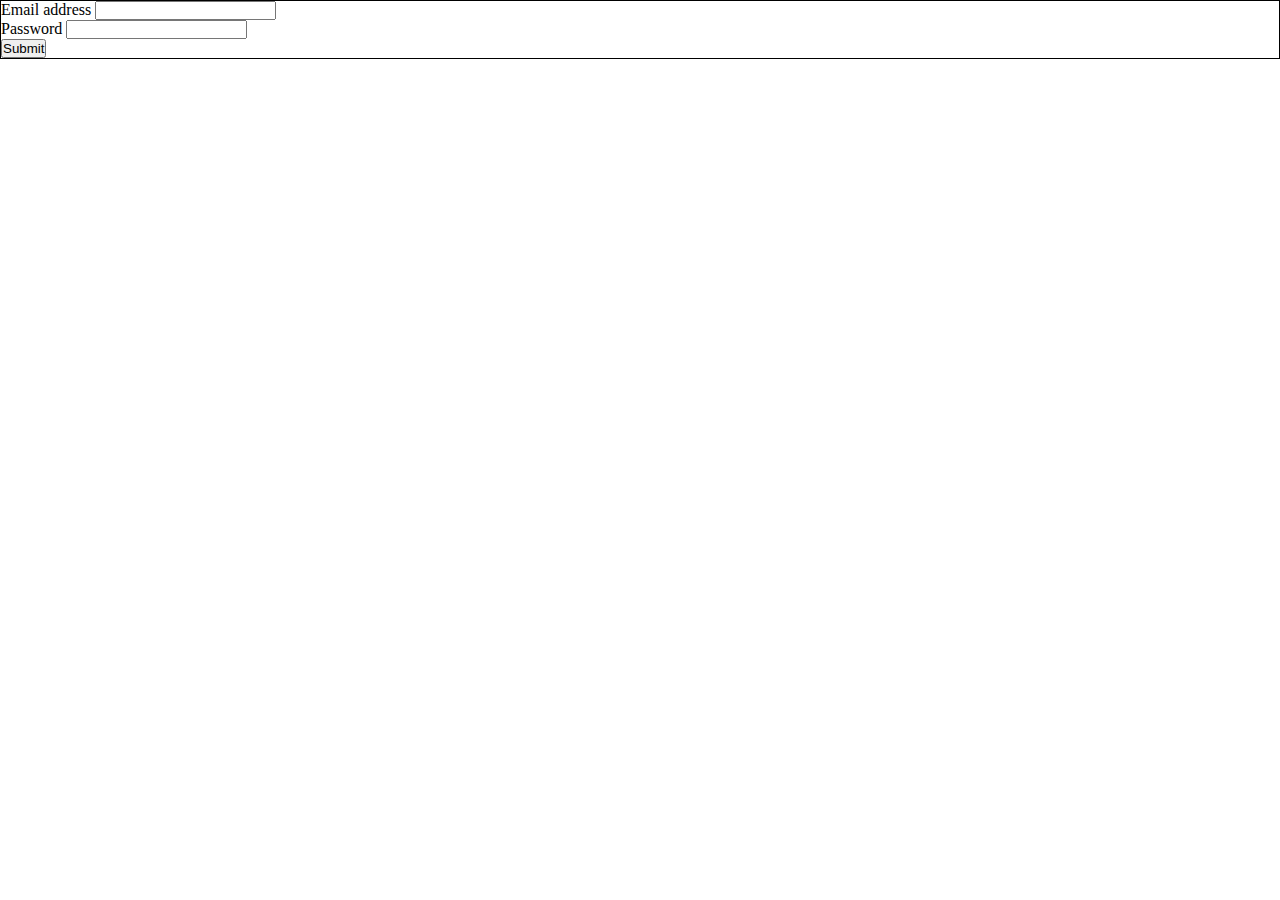
<file: index.html>
<!DOCTYPE html>
<html lang="en">
<head>
    <meta charset="UTF-8">
    <meta name="viewport" content="width=device-width, initial-scale=1.0">
    <link href="https://cdn.jsdelivr.net/npm/bootstrap@5.3.8/dist/css/bootstrap.min.css" rel="stylesheet" integrity="sha384-sRIl4kxILFvY47J16cr9ZwB07vP4J8+LH7qKQnuqkuIAvNWLzeN8tE5YBujZqJLB" crossorigin="anonymous">
    <link rel="stylesheet" href="styles.css">
    <title>Login</title>
</head>
<body>
    <section class="container w-25 p-2 mt-5" style="border: 1px solid #000;">
        <form id="loginForm"    class="d-flex flex-column gap-2  m-auto">
        <div class="mb-3">
            <label class="form-label">Email address</label>
            <input type="email" class="form-control" id="email" >
        </div>
        <div class="mb-3">
            <label class="form-label">Password</label>
            <input type="password" class="form-control" id="password">
        </div>
        <p id="errorMessage" class="text-danger"></p>
        <button type="submit" class="btn btn-primary">Submit</button>
    </form>
    </section>
    <script type="module" src="./js/auth.js"></script>
</body>
</html>
</file>
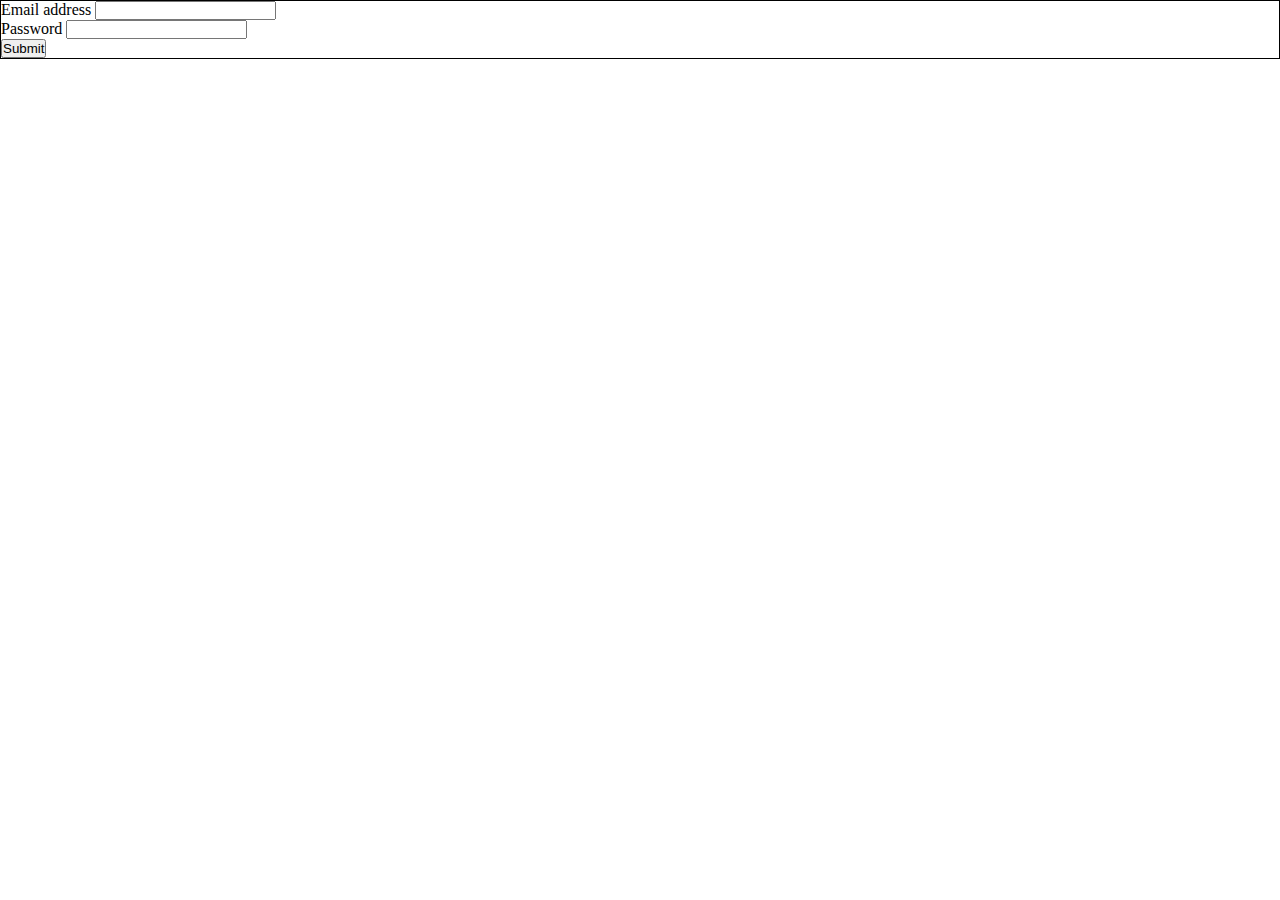
<file: habits.html>
<!DOCTYPE html>
<html lang="en">
<head>
    <meta charset="UTF-8">
    <meta name="viewport" content="width=device-width, initial-scale=1.0">
    <link href="https://cdn.jsdelivr.net/npm/bootstrap@5.3.8/dist/css/bootstrap.min.css" rel="stylesheet" integrity="sha384-sRIl4kxILFvY47J16cr9ZwB07vP4J8+LH7qKQnuqkuIAvNWLzeN8tE5YBujZqJLB" crossorigin="anonymous">
    <link rel="stylesheet" href="styles.css">
    <title>Document</title>
</head>
<body>
    <header>
        <nav class="navbar bg-body-tertiary">
                <div class="container-fluid d-flex justify-content-around align-items-center">
                <h2 class="navbar-brand mb-0">Habit Flow</h2>
                <a href="index.html" class="btn btn-primary">Log out</a>
            </div>
        </nav>
    </header>   
    <main class="container-md">
        <h1 id="title"> </h1>
        <hr>
        <h2>Create New Habit</h2>
        <form class="form">
            <div class="mb-3">
            <label for="disabledTextInput" class="form-label">Title</label>
            <input type="text" id="habitTitle" class="form-control" placeholder="Enter the title">
            </div>

                <div class="d-flex w-100 ">
                    <div class="d-flex gap-2  w-25  mb-3  align-items-center">
                    <labe class="form-label">Frequency: </labe>
                    <select class="form-select" id="habitFrequency" aria-label="Default select example">
                    <option selected>Select one option</option>
                    <option value="Daily">Daily</option>
                    <option value="weekly">weekly</option>
                    <option value="Monthly">Monthly</option>
                    </select>
                </div>
                 <div class=" d-flex gap-2 w-25 mb-3  align-items-center">
                    <label class="form-labe ">Priority: </label>
                    <select class="form-select " id="habitPriority" aria-label="Default select example">
                    <option selected>Select one option</option>
                    <option value="High">High</option>
                    <option value="Medium">Medium</option>
                    <option value="Low">Low</option>
                    </select>
                 </div>
                 <div class=" d-flex gap-2 w-25 mb-3  align-items-center">
                    <label  class="form-label">Status</label>
                    <select id="habitStatus" class="form-select" aria-label="Default select example">
                        <option value="pending">Pending</option>
                        <option value="in Progress">In Progress</option>
                        <option value="completed">Completed</option>
                    </select>
                 </div>
                </div>
        </form>
        <button type="submit" id="saveHabitButton" class="btn btn-primary">Add Habit</button>

        <ul class="nav justify-content-center gap-2 mb-4">
            <li class="nav-item">
                <button type="button" class="filter-btn btn btn-outline-primary">All </button>
            </li>
            <li class="nav-item">
               <button type="button" class="filter-btn btn btn-outline-danger">Pending </button>
            </li>
            <li class="nav-item">
                <button type="button" class="filter-btn btn btn-outline-warning">In Progress  </button>
            </li>
            <li class="nav-item">
                <button type="submit" class="filter-btn btn btn-outline-success">Completed </button>
            </li>
            </ul>
            <section class="counters d-flex gap-4">
                <p>All: <span id="count-total">0</span></p>
                <p>Pending: <span id="count-pending">0</span></p>
                <p>In progress: <span id="count-progress">0</span></p>
                <p>Completed: <span id="count-completed">0</span></p>
                </section>
            <div class="container w-100">                  
                    <div class="task-column " style="background-color: rgb(183, 244, 243); grid-template-columns: repeat(4, 1fr); ">
                        <section id="formHabits" class="row row-cols-1 row-cols-sm-2 row-cols-md-3 row-cols-lg-4 g-2 m-2">
                            <div class="card m-2" style="width: 18rem;">
                            <div class="card-body ">
                                <h5 class="card-title"></h5>
                                <p class="card-text"></p>
                                <p class="card-text"></p>
                                <hr>
                                <button type="button" class="btn btn-outline-primary"  id="btn-edit"></button>
                                <button type="button" class="btn btn-outline-danger deleteToggle"></button>
                            </div>
                            </div>
                        </section>
                    </div>

            </div>

    </main>
    <script type="module" src="./js/habits.js"></script>
</body>
</html>
</file>
<file: styles.css>
*{
    margin: 0;
    padding: 0;
    box-sizing: border-box;
 
}
.task-column{
    min-height: 300px;
}

.container-index{
    border-radius: 8px;
    max-width: 450px;
    box-shadow:  0 0 8px 2px rgba(116, 114, 114, 0.6);
}
.container .cont .btn:hover{
    background-color: rgb(51, 191, 238);
}

.form{
    border: 1px solid rgb(82, 223, 216);
    padding: 10px;
    border-radius: 10px;
    background-color: rgb(216, 249, 241);
    margin-bottom: 5px;
}
.container{
    box-sizing: border-box;
}
</file>
